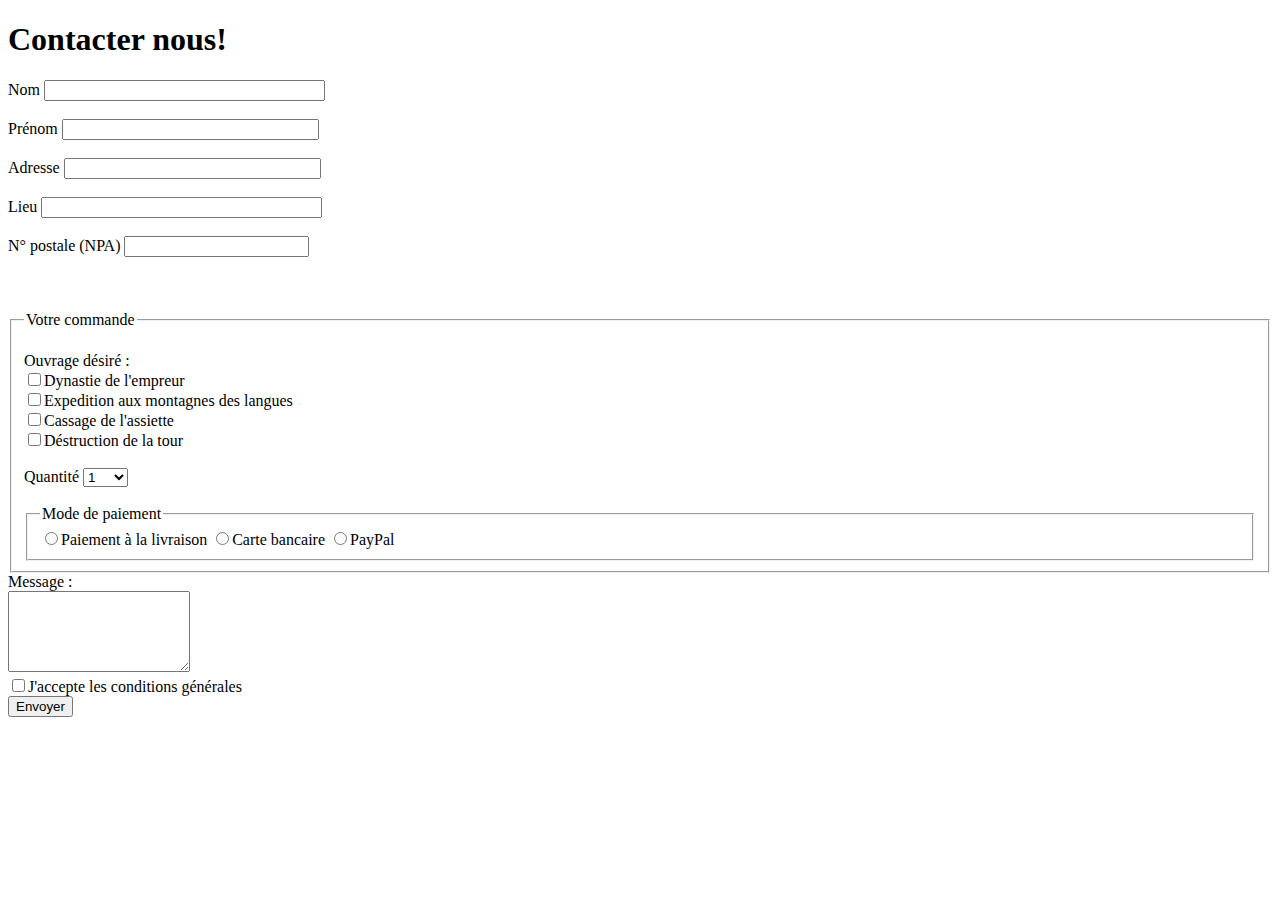
<file: P_DEV283/contact.html>
<!DOCTYPE html>
<html>
    <head>
        <title>Contact</title>
    </head>
    <body>
        <h1>Contacter nous!</h1>
        <form>
            <label for="nom-id">Nom</label>
            <input type="text" id="nom-id" name="nom" required maxlength="32" size="32">
            <br><br>
            <label for="prenom-id">Prénom</label>
            <input type="text" id="prenom-id" name="prenom" required maxlength="32" size="29">
            <br><br>
            <label for="adresse-id">Adresse</label>
            <input type="text" id="adresse-id" name="adresse" size="29" >
            <br><br>
            <label for="lieu-id">Lieu</label>
            <input type="text" id="lieu-id" name="lieu" size="32" >
            <br><br>
            <label for="NPA-id">N° postale (NPA)</label>
            <input type="number" id="NPA-id" name="NPA">
            <br><br><br><br>
            <fieldset>
                <legend>Votre commande</legend><br>
                <label for="checkboxDyna-id">Ouvrage désiré :</label><br>
                <input type="checkbox" id="checkboxDyna-id" name="checkbox" value="Dynastie de l'empreur">Dynastie de l'empreur<br>
                <input type="checkbox" id="checkboxExpe-id" name="checkbox" value="Expedition aux montagnes des langues">Expedition aux montagnes des langues<br>
                <input type="checkbox" id="checkboxCass-id" name="checkbox" value="Cassage de l'assiette">Cassage de l'assiette<br>
                <input type="checkbox" id="checkboxDest-id" name="checkbox" value="Déstruction de la tour">Déstruction de la tour<br><br>
                <label for="quantity-id">Quantité</label>
                <select name="quantity" id="quantity-id">
                    <option value="1">1</option>
                    <option value="2">2</option>
                    <option value="3">3</option>
                    <option value="4">4</option>
                    <option value="5">5</option>
                    <option value="6">6</option>
                    <option value="7">7</option>
                    <option value="8">8</option>
                    <option value="9">9</option>
                    <option value="10">10</option>
                    <option value="11">11</option>
                    <option value="12">12</option>
                    <option value="13">13</option>
                    <option value="14">14</option>
                    <option value="15">15</option>
                    <option value="16">16</option>
                    <option value="17">17</option>
                    <option value="18">18</option>
                    <option value="19">19</option>
                    <option value="20">20</option>
                    <option value="21">21</option>
                    <option value="22">22</option>
                    <option value="23">23</option>
                    <option value="24">24</option>
                    <option value="25">25</option>
                    <option value="26">26</option>
                    <option value="27">27</option>
                    <option value="28">28</option>
                    <option value="29">29</option>
                    <option value="30">30</option>
                    <option value="31">31</option>
                    <option value="32">32</option>
                    <option value="33">33</option>
                    <option value="34">34</option>
                    <option value="35">35</option>
                    <option value="36">36</option>
                    <option value="37">37</option>
                    <option value="38">38</option>
                    <option value="39">39</option>
                    <option value="40">40</option>
                    <option value="41">41</option>
                    <option value="42">42</option>
                    <option value="43">43</option>
                    <option value="44">44</option>
                    <option value="45">45</option>
                    <option value="46">46</option>
                    <option value="47">47</option>
                    <option value="48">48</option>
                    <option value="49">49</option>
                    <option value="50">50</option>
                    <option value="51">51</option>
                    <option value="52">52</option>
                    <option value="53">53</option>
                    <option value="54">54</option>
                    <option value="55">55</option>
                    <option value="56">56</option>
                    <option value="57">57</option>
                    <option value="58">58</option>
                    <option value="59">59</option>
                    <option value="60">60</option>
                    <option value="61">61</option>
                    <option value="62">62</option>
                    <option value="63">63</option>
                    <option value="64">64</option>
                    <option value="65">65</option>
                    <option value="66">66</option>
                    <option value="67">67</option>
                    <option value="68">68</option>
                    <option value="69">69</option>
                    <option value="70">70</option>
                    <option value="71">71</option>
                    <option value="72">72</option>
                    <option value="73">73</option>
                    <option value="74">74</option>
                    <option value="75">75</option>
                    <option value="76">76</option>
                    <option value="77">77</option>
                    <option value="78">78</option>
                    <option value="79">79</option>
                    <option value="80">80</option>
                    <option value="81">81</option>
                    <option value="82">82</option>
                    <option value="83">83</option>
                    <option value="84">84</option>
                    <option value="85">85</option>
                    <option value="86">86</option>
                    <option value="87">87</option>
                    <option value="88">88</option>
                    <option value="89">89</option>
                    <option value="90">90</option>
                    <option value="91">91</option>
                    <option value="92">92</option>
                    <option value="93">93</option>
                    <option value="94">94</option>
                    <option value="95">95</option>
                    <option value="96">96</option>
                    <option value="97">97</option>
                    <option value="98">98</option>
                    <option value="99">99</option>
                    <option value="101">101</option>
                </select>
                <br><br>
                <fieldset>
                    <legend>Mode de paiement</legend>
                    <label for="paymentLivra-id"></label>
                    <input type="radio" id="paymentLivra-id" name="payment" value="Paiement à la livraison">Paiement à la livraison
                    <input type="radio" id="paymentCart-id" name="payment" value="Carte bancaire">Carte bancaire
                    <input type="radio" id="paymentPayPal-id" name="payment" value="PayPal">PayPal
                </fieldset>
            </fieldset>
            <label for="message-id">Message :</label>
            <br>
            <textarea rows="5" id="message" name="message-id"></textarea><br>
            <label for="Conditions-id"></label>
            <input type="checkbox" id="Conditions-id" name="Conditions" value="J'accepte les conditions générales">J'accepte les conditions générales <br>
            <input type="submit" id="submit-id" name="submit" value="Envoyer">
        </form>
    </body>
 
 
 
 
 </html>
</file>
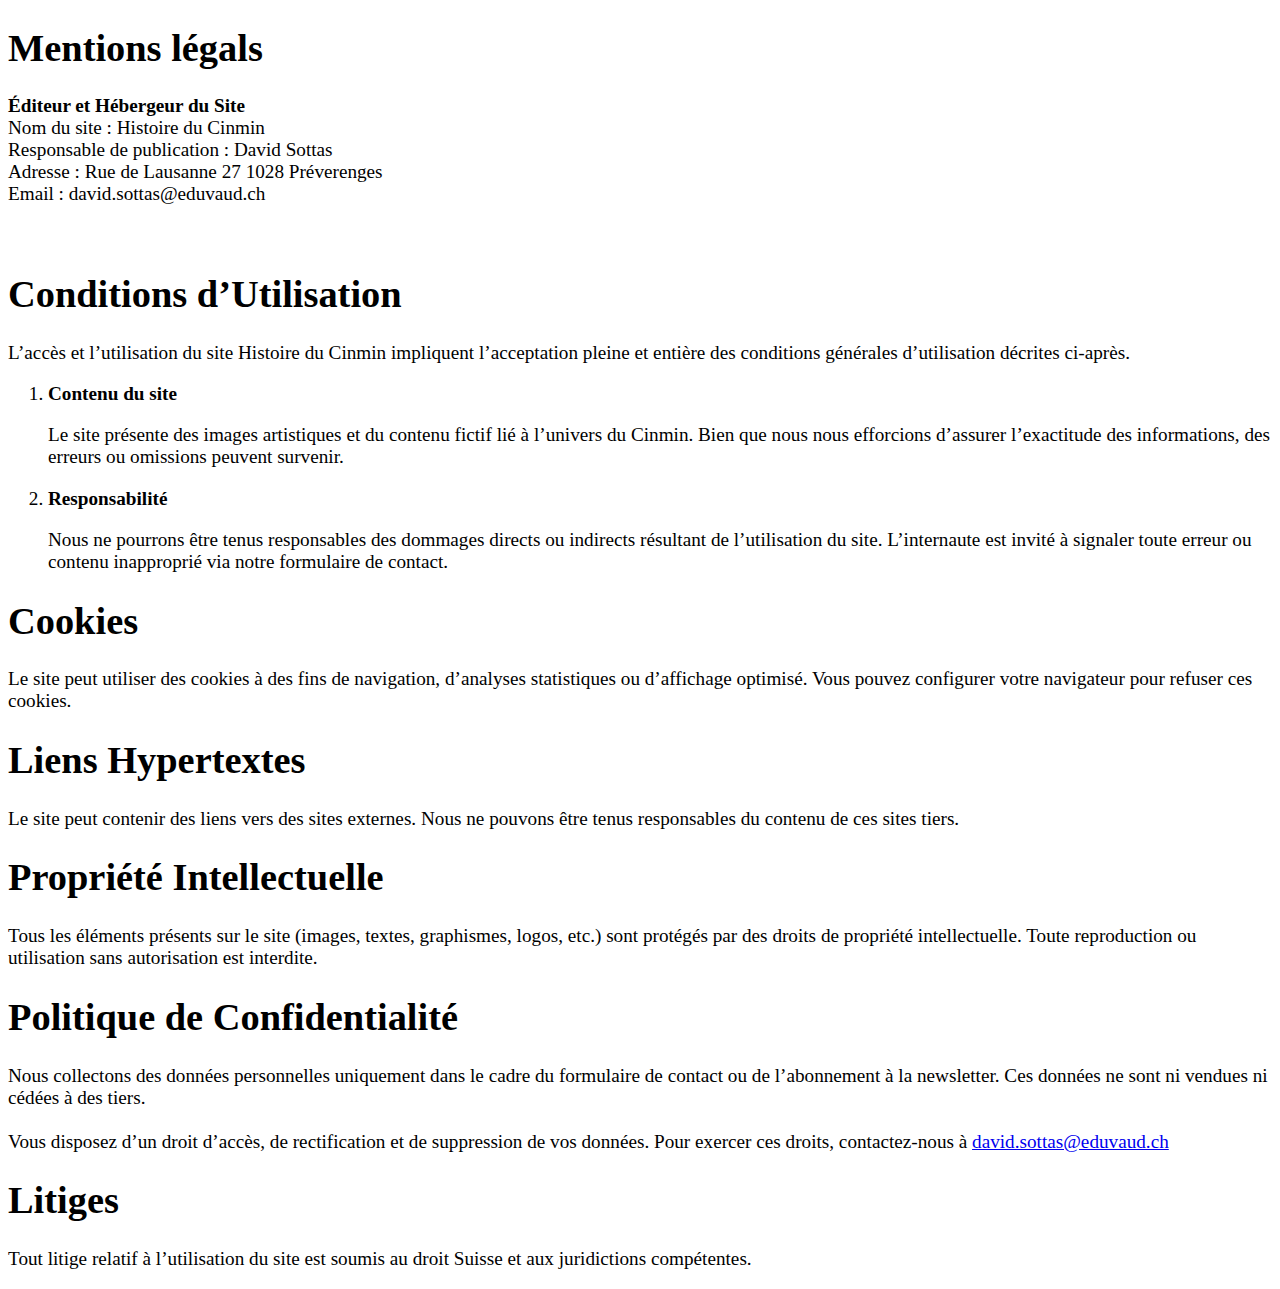
<file: P_DEV283/mentions-legales.html>
<!DOCTYPE html>
<html>
    <head>
        <link rel="stylesheet" href="style2.css">
        <title>Mentions légals</title>
    </head>
    <body>
        <h1>Mentions légals</h1>
        <p><strong>Éditeur et Hébergeur du Site </strong> <br>
            Nom du site : Histoire du Cinmin <br>
            Responsable de publication : David Sottas <br>
            Adresse : Rue de Lausanne 27 1028 Préverenges <br>
            Email : david.sottas@eduvaud.ch </p><br>
        <h1>Conditions d’Utilisation</h1>
        <p>L’accès et l’utilisation du site Histoire du Cinmin impliquent l’acceptation pleine et entière des conditions générales d’utilisation décrites ci-après.</p>
        <ol>
            <li><strong>Contenu du site</strong></li>
            <p>Le site présente des images artistiques et du contenu fictif lié à l’univers du Cinmin. Bien que nous nous efforcions d’assurer l’exactitude des informations, des erreurs ou omissions peuvent survenir.</p>
            <li><strong>Responsabilité</strong></li>
            <p>Nous ne pourrons être tenus responsables des dommages directs ou indirects résultant de l’utilisation du site. L’internaute est invité à signaler toute erreur ou contenu inapproprié via notre formulaire de contact.</p>
        </ol>
        <h1>Cookies</h1>
        <p>Le site peut utiliser des cookies à des fins de navigation, d’analyses statistiques ou d’affichage optimisé. Vous pouvez configurer votre navigateur pour refuser ces cookies.</p>
        <h1>Liens Hypertextes</h1>
        <p>Le site peut contenir des liens vers des sites externes. Nous ne pouvons être tenus responsables du contenu de ces sites tiers.</p>
        <h1>Propriété Intellectuelle</h1>
        <p>Tous les éléments présents sur le site (images, textes, graphismes, logos, etc.) sont protégés par des droits de propriété intellectuelle. Toute reproduction ou utilisation sans autorisation est interdite.</p>
        <h1>Politique de Confidentialité</h1>
        <p>Nous collectons des données personnelles uniquement dans le cadre du formulaire de contact ou de l’abonnement à la newsletter. Ces données ne sont ni vendues ni cédées à des tiers. <br> <br>
        Vous disposez d’un droit d’accès, de rectification et de suppression de vos données. Pour exercer ces droits, contactez-nous à <a href=mailto:david.sottas@eduvaud.ch>david.sottas@eduvaud.ch</a>
        </p>
        <h1>Litiges</h1>
        <p>Tout litige relatif à l’utilisation du site est soumis au droit Suisse et aux juridictions compétentes. </p>
    </body>
</html>
</file>
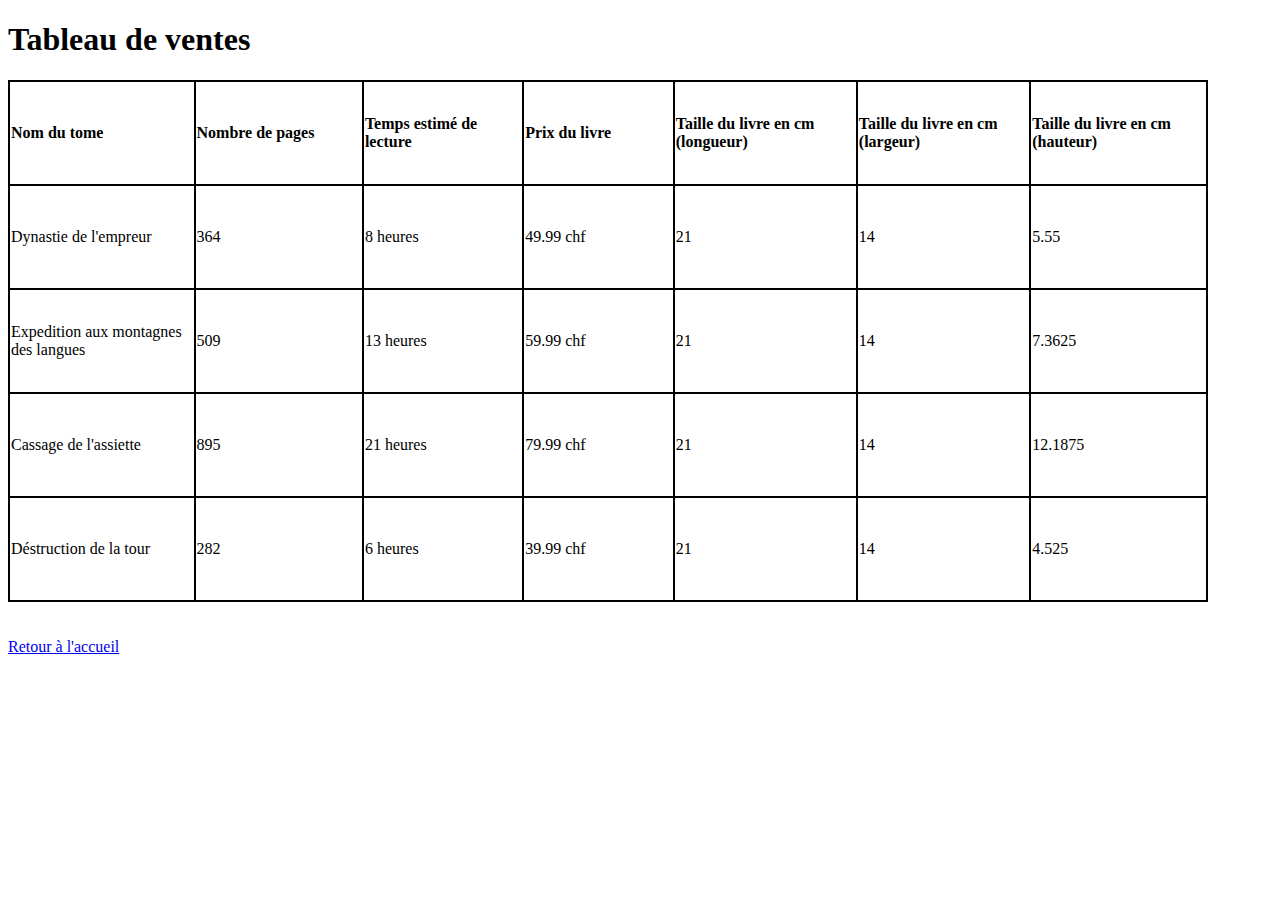
<file: P_DEV283/page-detail-1.html>
<!DOCTYPE html>
 <html>
    <head>
        <link rel="stylesheet" href="style3.css">
        <title>Page-1</title>
    </head>
    <body>
        <h1>Tableau de ventes</h1>
        <table id="tablebook">
            <tr>
                <td><strong>Nom du tome</strong></td>
                <td><strong>Nombre de pages</strong></td>
                <td><strong>Temps estimé de lecture</strong></td>
                <td><strong>Prix du livre</strong></td>
                <td><strong>Taille du livre en cm (longueur)</strong></td>
                <td><strong>Taille du livre en cm (largeur)</strong></td>
                <td><strong>Taille du livre en cm (hauteur)</strong></td>
            </tr>    
            <tr>
                <td>Dynastie de l'empreur</td>
                <td>364</td>
                <td>8 heures</td>
                <td>49.99 chf</td>
                <td>21</td>
                <td>14</td>
                <td>5.55</td>
            </tr>
            <tr>
                <td>Expedition aux montagnes des langues</td>
                <td>509</td>
                <td>13 heures</td>
                <td>59.99 chf</td>
                <td>21</td>
                <td>14</td>
                <td>7.3625</td>
            </tr>
            <tr>
                <td>Cassage de l'assiette</td>
                <td>895</td>
                <td>21 heures</td>
                <td>79.99 chf</td>
                <td>21</td>
                <td>14</td>
                <td>12.1875</td>
            </tr>
            <tr>
                <td>Déstruction de la tour</td>
                <td>282</td>
                <td>6 heures</td>
                <td>39.99 chf</td>
                <td>21</td>
                <td>14</td>
                <td>4.525</td>
            </tr>
        </table>
        <br>
        <br>
        <a href = index.html>Retour à l'accueil</a>
    </body>
 
 
 
 
 </html>
</file>
<file: P_DEV283/style2.css>
:root{
    font-size: 1.2rem;
}
</file>
<file: P_DEV283/style3.css>
#tablebook, th, td{
    border: solid black 2px;
    border-collapse: collapse;
    width: 1200px;
    height: 100px;
}
</file>
